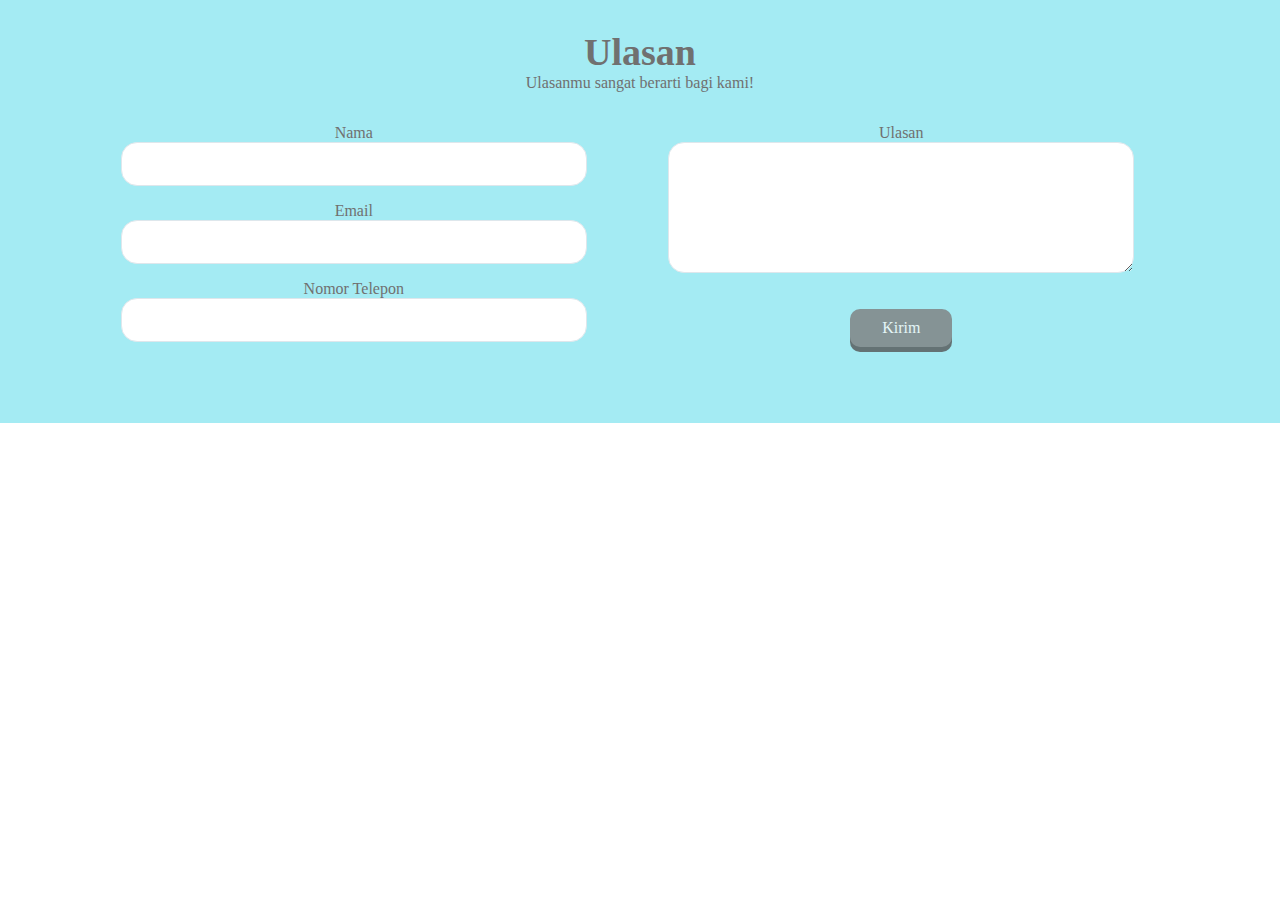
<file: formulir.html>
<!DOCTYPE html>
<html>
  <head>
    <!-- Salin & tempelkan tag dibawah -->
    <!-- Tetapkan karakter encoding ke "utf-8" -->
    <meta charset="utf-8">
    <meta name="viewport" content="width=device-width, initial-scale=1.0">
    
    <!-- Tetapkan judul -->
    <title>Tim A01</title>
    
    <!-- Tautkan "stylesheet.css" dan "responsive.css" ke index.html -->
    <link rel="stylesheet" href="stylesheet.css">
    <link rel="stylesheet" href="responsive.css">
  </head>
  <body>
    <form>
      <div class="wrapper">
        <h4>Ulasan</h4>
        <p class='bulasan'>Ulasanmu sangat berarti bagi kami!</p>
      </div>
      <ul>
        <li class="ulasan_data">
          <p class="ket">Nama</p>
          <input>

          <p class="ket">Email</p>
          <input>

          <p class="ket">Nomor Telepon</p>
          <input>
        </li>
        <li class="ulasan_kirim">
          <div>
            <p class="ket">Ulasan</p>
            <textarea></textarea>
          </div>
          <span class="btn message">Kirim</span>
        </li>
      </ul>
    </form>
  </body>
</html>
</file>
<file: stylesheet.css>
body{
    margin: 0 auto;
    font-family: 'Gaegu';
    color:#707070;
    text-align: center;
    margin: 0px;
  }
  .wrapper{
    width:100%;
    text-align: center;
    background-color: #A4EBF3;
  }
  .wrapper h4{
    font-size: 38px;
    margin:0px;
  }
  .wrapper p {
    font-size: 16px;
    margin-top:0px;
    text-align: center;
    }
  form{
    padding-top: 30px;
    padding-bottom: 60px;
    background-color: #A4EBF3;
    font-family: 'Gaegu';
    color:#707070;
  
  }
  input, textarea{
    width: 440px;
    padding: 12px;
    margin: 0 auto;
    font-size: 16px;
    border: 1px solid #dee7ec;
    border-radius: 16px;
    font-family: 'Gaegu';
    color:#707070;
    }
  textarea{
    height: 105px;
  }
  .btn {
    padding: 20px;
    color: black;
    display: inline-block;
    opacity: 0.8;
    border-radius: 10px;
    text-align: center;
    margin: 0 auto;
    font-family: 'Gaegu';
    }
    
  .btn:hover {
    opacity: 1;
    }
  .ulasan_data{
    margin-left:50px;
    margin-right: 10px;
  }
  .ulasan_kirim{
    margin-left: 10px;
    margin-right: 80px;
  }
  .message {
    margin-top: 32px;
    padding: 10px 32px;
    background-color: #7e7e7e;
    cursor: pointer;
    display: inline-block;
    box-shadow: 0 5px #555555;
    color:#F4F9F9;
    }
  .message:active{
    box-shadow: none;
    position: relative;
    top: 5px;
    }
  ul{
    list-style: none;
    padding-right: 35px;
    text-align: center;
    font-size: 16px;
    display: flex;
    flex-wrap: wrap;
    color:#707070;
  }
  li{
    flex: auto;
  }
  .ket{
    margin-bottom:0px;
  }
</file>
<file: responsive.css>
@media(max-width: 1180px) {

    ul{
      font-size: 13px;
      text-align: center;
    }
    input, textarea{
      width: 260px;
      padding: 11px;
      font-size: 15px;
      border-radius: 14px;
    }
    input{
      height: 9px;
    }
    textarea{
      height: 60px;
    }
    .btn {
      opacity: 0.8;
      border-radius: 9px;
    }
    .message {
      margin-top: 32px;
      padding: 9px 32px;
    }
    .wrapper h4{
      font-size: 31px;
    }
    .wrapper p {
      font-size: 12px;
      margin-top:0px;
    }
  
    .ulasan_data, .ulasan_kirim{
      margin: 0 auto;
    }
  }

  @media(max-width: 670px) {
    ul{
      flex-wrap: wrap;
      flex-direction: column;
      font-size: 14px;
      padding-right: 40px;
    }
    li {
      width: 100%;
    }
    input, textarea{
      width: 250px;
      padding: 9px;
      font-size: 14px;
      border-radius: 14px;
    }
    textarea{
      height: 30px;
    }
    .btn {
      padding: 1px;
      opacity: 0.8;
      border-radius: 8px;
    }
    .message {
      margin-top: 25px;
      padding: 7px 30px;
      box-shadow: 0 4px #555555;
    }
    .wrapper h4{
      font-size: 25px;
      margin:0px;
    }
    .wrapper p {
      font-size: 12px;
      margin-top:0px;
    }
}
</file>
